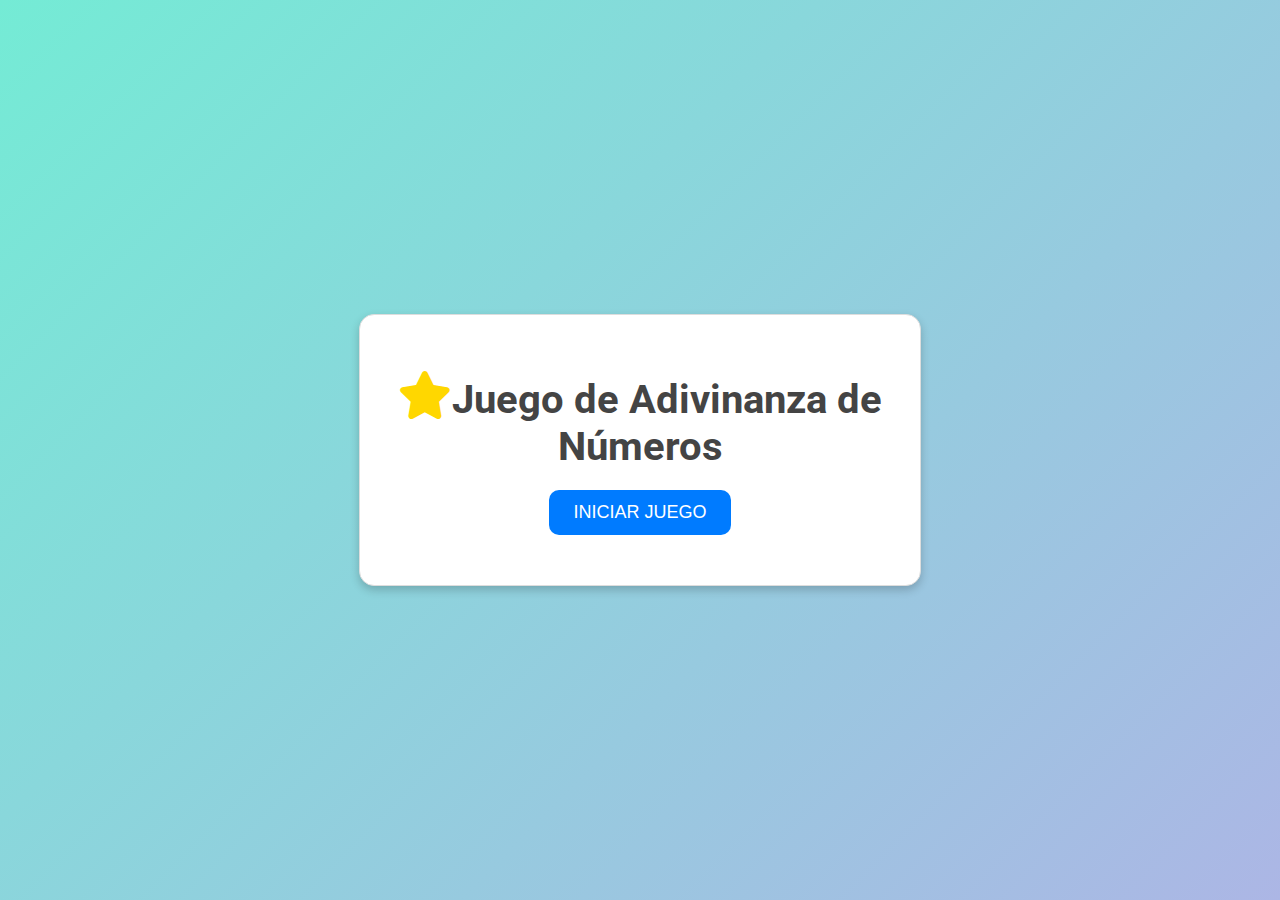
<file: frontend/index.html>
<!DOCTYPE html>
<html lang="es">
<head>
    <meta charset="UTF-8">
    <meta name="viewport" content="width=device-width, initial-scale=1.0">
    <title>Juego de Adivinanza de Números</title>
    <link rel="stylesheet" href="css/styles.css">
</head>
<body>
<div class="container">
    <h1>Juego de Adivinanza de Números</h1>
    <div id="gameControls">
        <button id="startButton" class="btn-primary">Iniciar Juego</button>
        <button id="restartButton" class="btn-secondary" style="display: none;">Reiniciar Juego</button>
    </div>
    <div id="gameStatus" style="display: none;">
        <input type="number" id="guessInput" min="1" max="50" class="input-number">
        <p id="earlyfeedback" class="message"><span id="earlybox"></span></p>
        <button id="guessButton" class="btn-primary">Adivinar</button>
        <p id="attemptsRemaining" class="message">Intentos restantes: <span id="attemptsCount"></span></p>
    </div>
    <div id="result" style="display: none;">
        <p id="resultMessage" class="result-message"></p>
    </div>
</div>
<script src="js/script.js"></script>
</body>
</html>
</file>
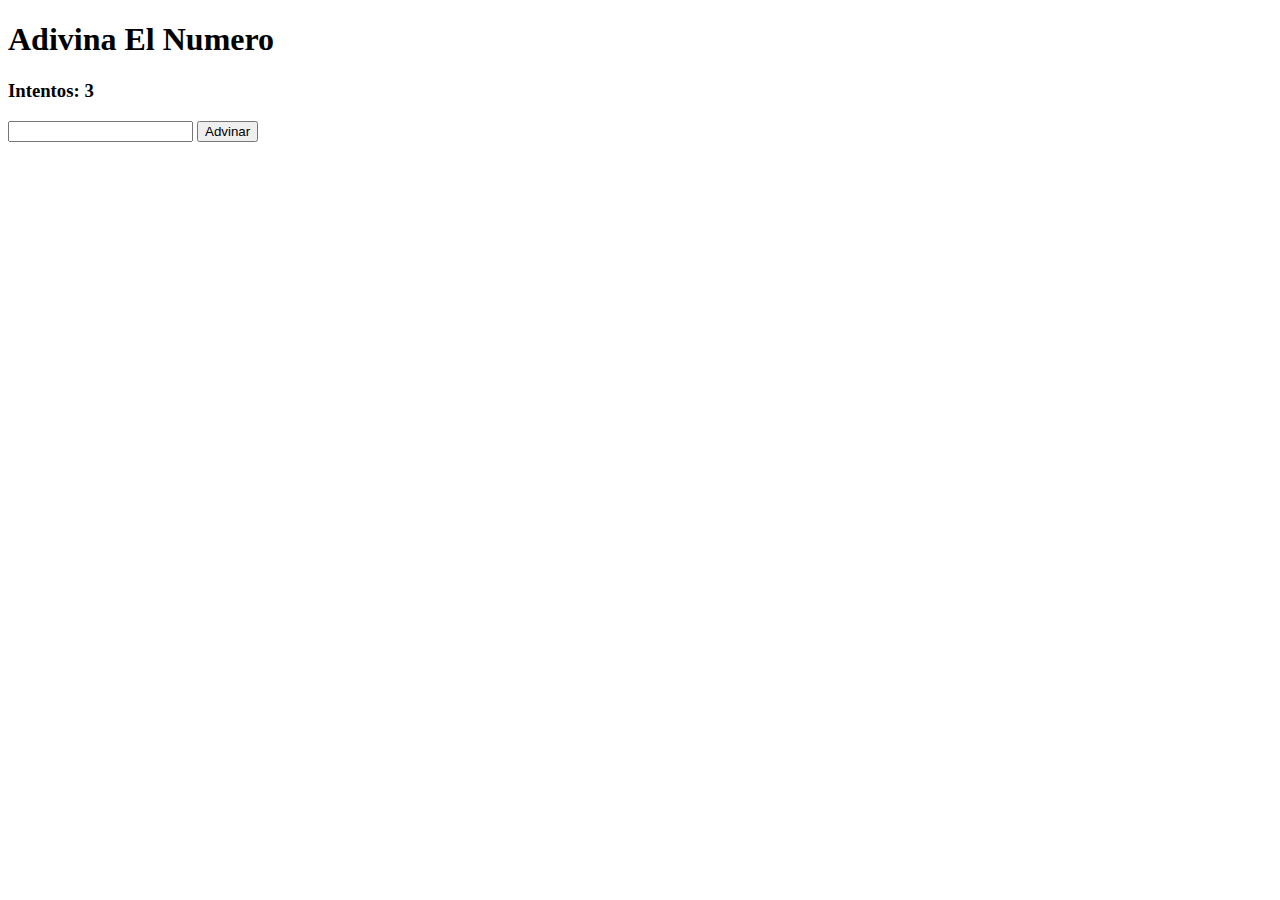
<file: frontent/index.html>
<!DOCTYPE html>
<html>
<head>
	<script type="text/javascript" src="script.js" defer></script>
	<link rel="stylesheet" type="text/css" href="styles.css">
	<meta charset="utf-8">
	<meta name="viewport" content="width=device-width, initial-scale=1">
	<title>Adivina</title>
</head>
<body>
	<header>
		
	</header>
	<content>
		<div>
			<h1>Adivina El Numero</h1>
		</div>
		<div>
			<h3>Intentos: <span id="intentos">3</span></h3>
			<span id="feedback"></span>
		</div>
		<form id="adivinarNumeroForm">
			<input type="number" name="numero" id="numeroInput">
			<button type="submit">Advinar</button>
		</form>
	</content>
	<footer>
		
	</footer>
</body>
</html>
</file>
<file: frontent/styles.css>
. {
	text-align: center;
}
</file>
<file: frontend/css/styles.css>
/* styles.css */

@import url('https://fonts.googleapis.com/css2?family=Roboto:wght@400;700&display=swap');
@import url('https://cdnjs.cloudflare.com/ajax/libs/font-awesome/6.0.0-beta3/css/all.min.css');

body {
    font-family: 'Roboto', sans-serif;
    background: linear-gradient(135deg, #74ebd5, #acb6e5);
    display: flex;
    justify-content: center;
    align-items: center;
    height: 100vh;
    margin: 0;
    color: #333;
    overflow: hidden;
}

.container {
    background: #ffffff;
    padding: 30px;
    border-radius: 15px;
    box-shadow: 0 4px 10px rgba(0, 0, 0, 0.2);
    text-align: center;
    max-width: 500px;
    width: 100%;
    border: 1px solid #ddd;
    position: relative;
}

h1 {
    color: #444;
    font-size: 2.5em;
    margin-bottom: 20px;
    font-weight: 700;
    position: relative;
}

h1::before {
    content: '\f005';
    font-family: 'Font Awesome 6 Free';
    font-weight: 900;
    color: #ffd700;
    font-size: 1.2em;
    top: -10px;
    left: -30px;
    animation: bounce 2s infinite;
}

#gameControls {
    margin-bottom: 20px;
}

.btn-primary, .btn-secondary {
    background-color: #007bff;
    color: #ffffff;
    border: none; /* Elimina el borde */
    border-radius: 10px;
    padding: 12px 24px;
    font-size: 18px;
    cursor: pointer;
    transition: all 0.3s ease;
    text-transform: uppercase;
    box-shadow: none; /* Asegura que no haya sombra adicional */
    outline: none; /* Asegura que no haya borde de enfoque por defecto */
}

.btn-primary::before {
    content: '\f111';
    font-family: 'Font Awesome 6 Free';
    font-weight: 900;
    position: absolute;
    left: 10px;
}

.btn-primary:hover {
    background-color: #0056b3;
    transform: scale(1.05);
}

.btn-secondary {
    background-color: #6c757d;
}

.btn-secondary:hover {
    background-color: #5a6268;
    transform: scale(1.05);
}

.input-number {
    padding: 12px;
    border-radius: 5px;
    border: 1px solid #ddd;
    font-size: 16px;
    width: calc(100% - 24px);
    margin: 10px auto;
    box-shadow: inset 0 2px 4px rgba(0, 0, 0, 0.1);
    transition: border-color 0.3s ease, box-shadow 0.3s ease;
}

.input-number:focus {
    border-color: #007bff;
    box-shadow: 0 0 8px rgba(0, 123, 255, 0.2);
    outline: none;
}

.message {
    font-size: 18px;
    font-weight: bold;
    margin: 10px 0;
    color: #333;
}

#result {
    margin-top: 20px;
    position: relative;
}

.result-message {
    font-size: 20px;
    font-weight: bold;
    color: #d9534f;
    position: relative;
}

.result-message::after {
    content: '\f118';
    font-family: 'Font Awesome 6 Free';
    font-weight: 900;
    color: #f0ad4e;
    font-size: 2em;
    position: absolute;
    top: -20px;
    right: 10px;
    animation: spin 3s linear infinite;
}

#restartButton {
    display: block;
    margin: 20px auto;
}

/* Animaciones */
@keyframes bounce {
    0%, 20%, 50%, 80%, 100% {
        transform: translateY(0);
    }
    40% {
        transform: translateY(-30px);
    }
    60% {
        transform: translateY(-15px);
    }
}

@keyframes spin {
    0% { transform: rotate(0deg); }
    100% { transform: rotate(360deg); }
}

@keyframes pulse {
    0% {
        transform: scale(1);
        box-shadow: 0 0 0 rgba(0, 123, 255, 0.3);
    }
    50% {
        transform: scale(1.1);
        box-shadow: 0 0 10px rgba(0, 123, 255, 0.5);
    }
    100% {
        transform: scale(1);
        box-shadow: 0 0 0 rgba(0, 123, 255, 0.3);
    }
}
</file>
